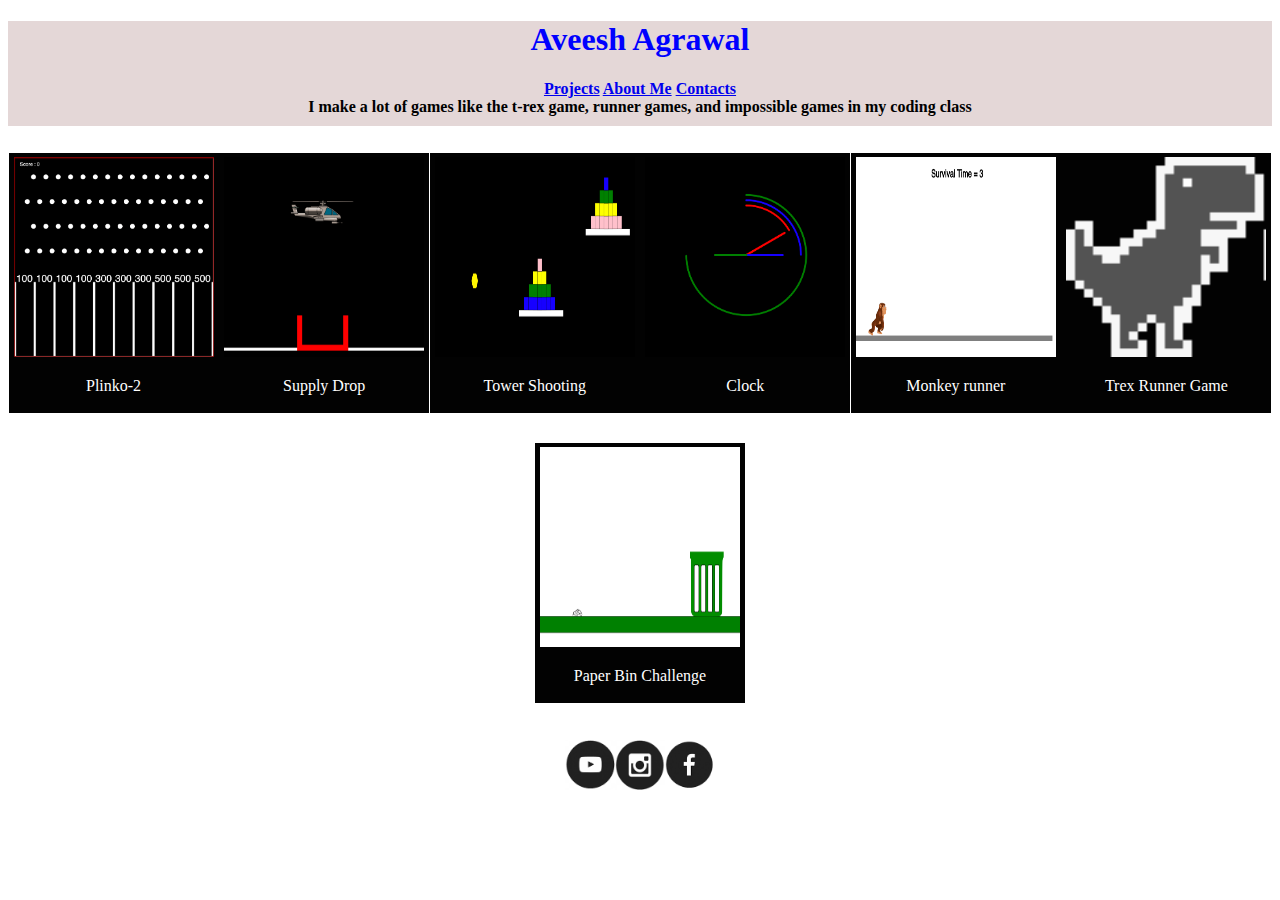
<file: index.html>
<!DOCTYPE html>

<html>
    <head>
       <link rel = "stylesheet"
             href = "mystyle.css">

    </head>


    <body>
        <div class="header">
            <h1>Aveesh Agrawal</h1>
            <a href="index.html">Projects</a>
            <a href="AboutMe.html">About Me</a>
            <a href = "contact.html">Contacts</a><br>
            I make a lot of games like the t-rex game, runner games, and impossible games in my coding class
        </div>

        <div class = "grid">
            <div class="item">
                <a href = "https://starlordag.github.io/plinko-2/"><img src = "Images/Plinko.png" width = 200 height = 200/></a>
                <p>Plinko-2</p>
            </div>

            <div class="item">
                <a href = "https://starlordag.github.io/SupplyMission-23/"><img src = "Images/SupplyDrop.png" width = 200 height = 200/></a>
                <p>Supply Drop</p>
            </div>

            <div class="item">
                <a href = "https://starlordag.github.io/Tower-pROJECT2/"><img src = "Images/Shooting.png" width = 200 height = 200/></a>
                <p>Tower Shooting</p>
            </div>

            <div class="item">
                <a href = "https://starlordag.github.io/TIK-TOK/"><img src = "Images/Clock.png" width = 200 height = 200/></a>
                <p>Clock</p>
            </div>

            <div class="item">
                <a href = "https://starlordag.github.io/Monkey-Game/"><img src = "Images/Monkey.png" width = 200 height = 200/></a>
                <p>Monkey runner</p>
            </div>

            <div class="item">
                <a href = "https://starlordag.github.io/trex-game/"><img src = "Images/trex1.png" width = 200 height = 200/></a>
                <p>Trex Runner Game</p>
            </div>

            <div class="item">
                <a href = "https://starlordag.github.io/PAPERBIN/"><img src = "Images/PaperBin.png" width = 200 height = 200/></a>
                <p>Paper Bin Challenge</p>
            </div>
        </div>


        <div class="footer">
            <a href = "https://www.youtube.com/channel/UCNE6sR65Vhg9gl_Bh4ik0WA"><img src = "Icons/youtube.png" width = 50 height = 50/></a>
            <a href = "https://www.instagram.com/"><img src = "Icons/insta.png" width = 50 height = 50/></a>
            <a href = "https://www.facebook.com/"><img src = "Icons/fb.png" width = 50 height = 50/></a>
        </div>

    </body>
</html>
</file>
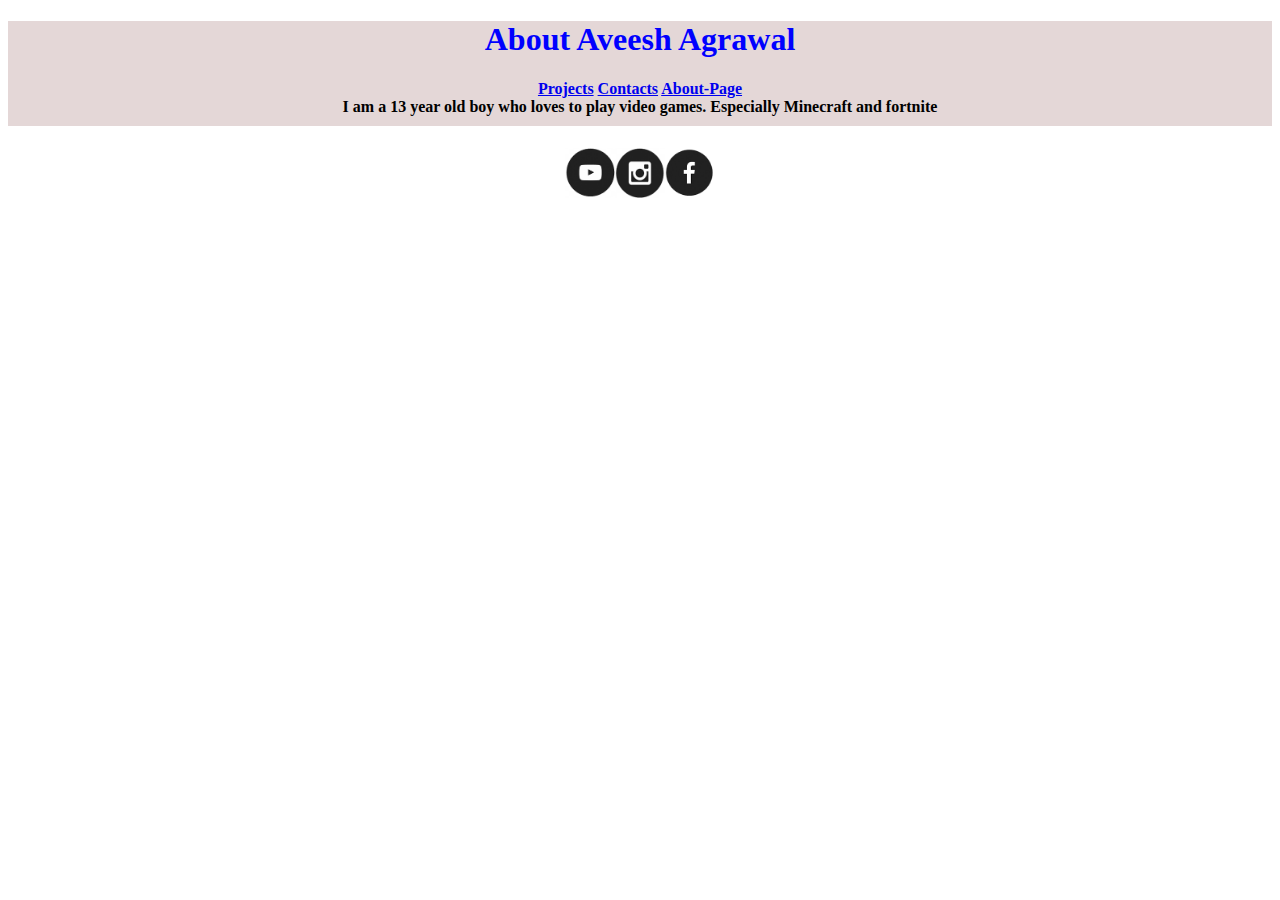
<file: AboutMe.html>
<!DOCTYPE html>

<html>

    <head>
        <link rel = "stylesheet"
             href = "mystyle.css">
        <title>About Me</title>
    </head>

    <body>
        <div class="header">
            <h1>About Aveesh Agrawal</h1>
            <a href = "index.html">Projects</a>
            <a href = "contact.html">Contacts</a>
            <a href = "AboutMe.html">About-Page</a><br>
            I am a 13 year old boy who loves to play video games. Especially Minecraft and fortnite
        </div>

        <div class="footer">
            <a href = "https://www.youtube.com/channel/UCNE6sR65Vhg9gl_Bh4ik0WA"><img src = "Icons/youtube.png" width = 50 height = 50/></a>
            <a href = "https://www.instagram.com/"><img src = "Icons/insta.png" width = 50 height = 50/></a>
            <a href = "https://www.facebook.com/"><img src = "Icons/fb.png" width = 50 height = 50/></a>
        </div>
    </body>
</html>
</file>
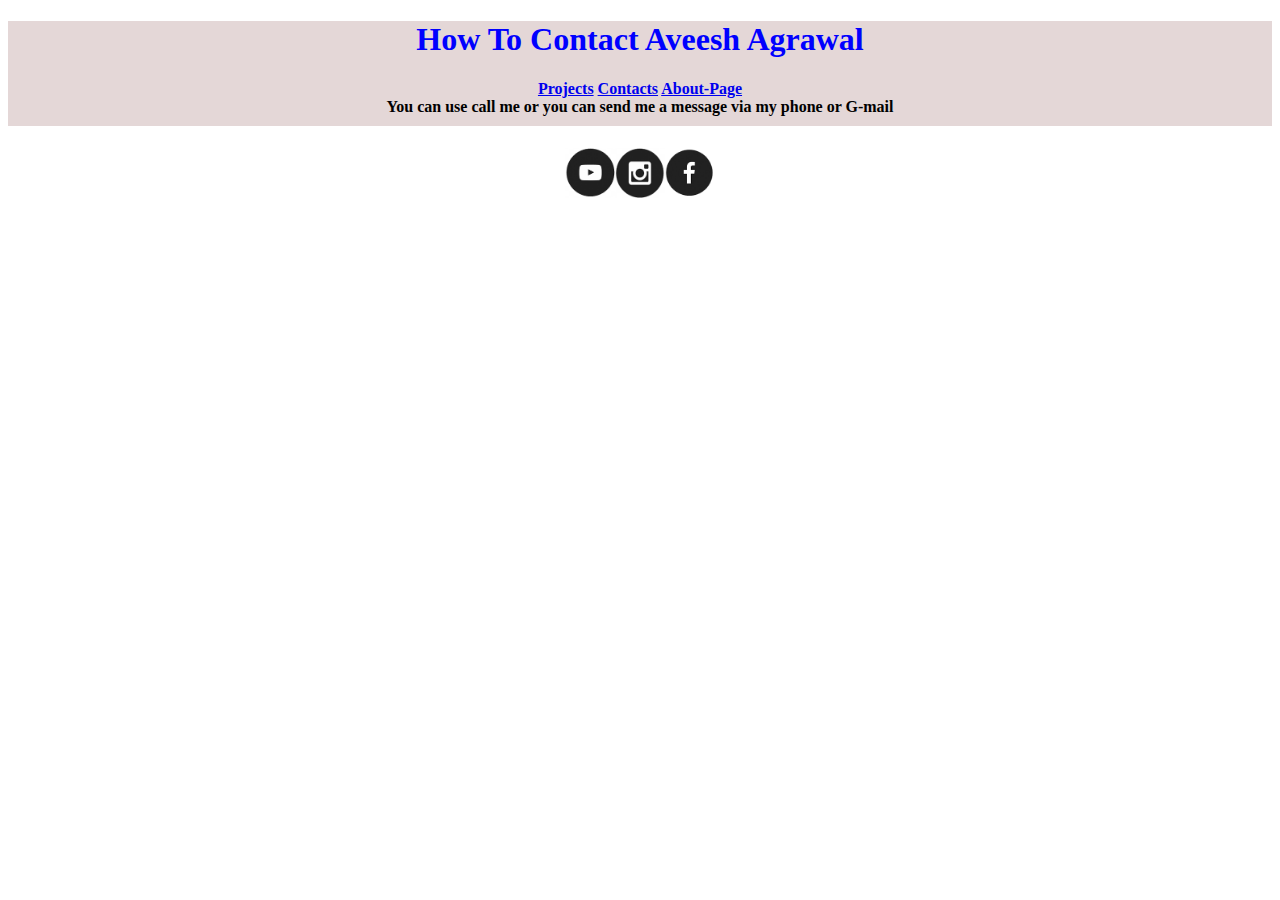
<file: contact.html>
<!DOCTYPE html>

<html>
    <head>
        <link rel = "stylesheet"
             href = "mystyle.css">
        <title>Contact Me</title>
    </head>

    <body>
        <div class = "header">
            <h1>How To Contact Aveesh Agrawal</h1>
            <a href = "index.html">Projects</a>
            <a href = "contact.html">Contacts</a>
            <a href = "AboutMe.html">About-Page</a><br>
            You can use call me or you can send me a message via my phone or G-mail
        </div>

        <div class = "footer">
            <a href = "https://www.youtube.com/channel/UCNE6sR65Vhg9gl_Bh4ik0WA"><img src = "Icons/youtube.png" width = 50 height = 50/></a>
            <a href = "https://www.instagram.com/"><img src = "Icons/insta.png" width = 50 height = 50/></a>
            <a href = "https://www.facebook.com/"><img src = "Icons/fb.png" width = 50 height = 50/></a>
        </div>
    </body>
</html>
</file>
<file: mystyle.css>
h1{
    color: blue;
}

.header{
    font-weight: bold;
    font-family: "Comic Sans MS", "Comic Sans";
    background-color: rgb(228, 215, 215);
    text-align: center;   
    margin-bottom: 10px;
    padding-bottom: 10px;
}

.grid{
    margin-top: 5px;
    display: flex;
    flex-flow: row wrap;
    justify-content: space-evenly;  
    padding-top: 2px; 
}

.item{
    background-color:#020202;
    margin-top: 15px;
    margin-bottom: 15px;
    padding-bottom: 2px; 
    padding-top: 4px; 
    padding-left: 5px; 
    padding-right: 5px; 
}

.footer{
    margin-top: 22px;
    display: flex;
    font-weight: bold;
    justify-content: center;
}

p,h2{
    text-align: center;
    font-family: "Comic Sans MS", "Comic Sans";
    color: white;
}
</file>
